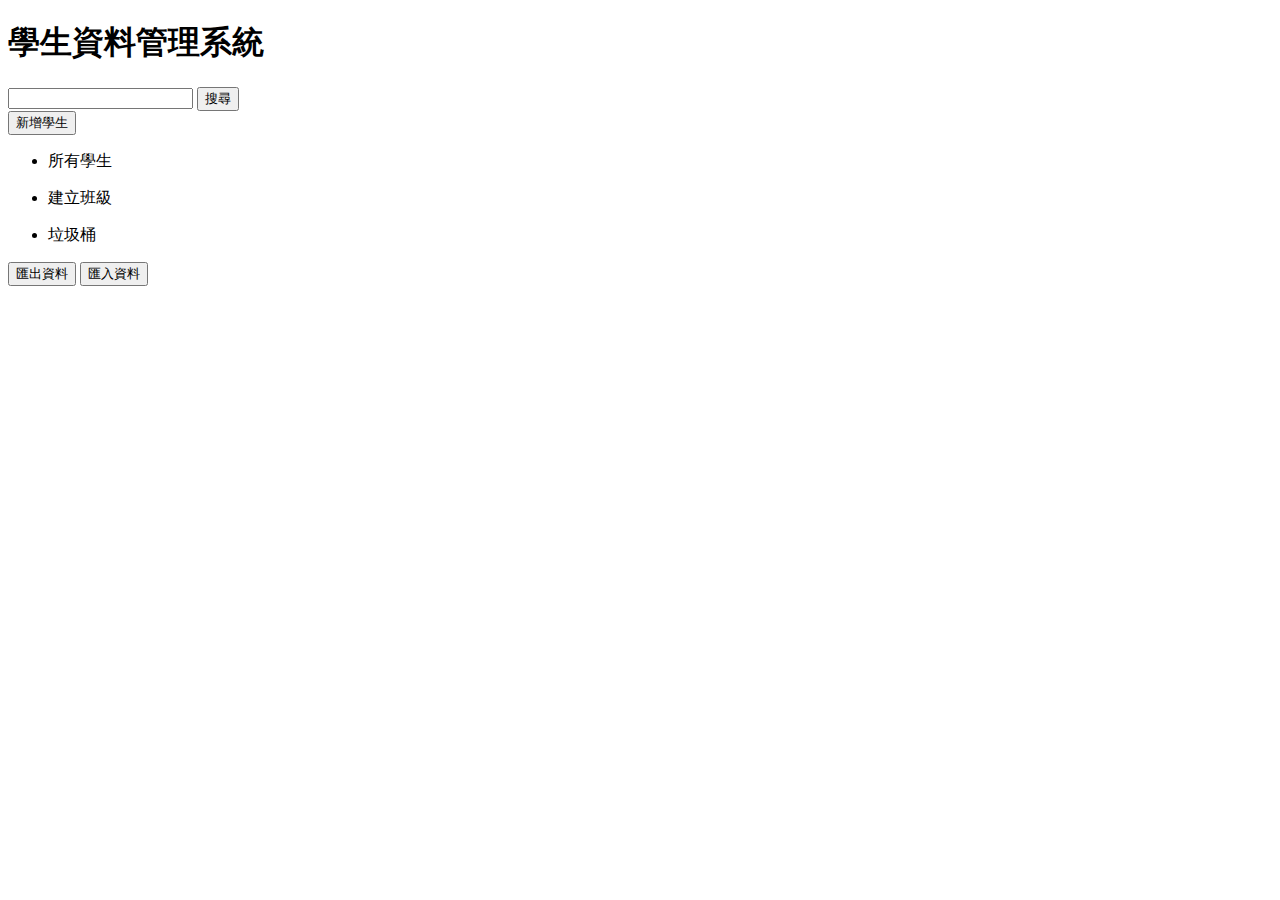
<file: 52_E/index.html>
<!DOCTYPE html>
<html lang="en">
<head>
    <meta charset="UTF-8">
    <meta http-equiv="X-UA-Compatible" content="IE=edge">
    <meta name="viewport" content="width=device-width, initial-scale=1.0">
    <script src="src/jquery-3.6.4.min.js"></script>
    <script src="src/jquery-ui.js"></script>
    <link rel="stylesheet" href="src/jquery-ui.css">
    <title>Document</title>
</head>
<style>
    .ava{
        height: 100px;
        width: 100px;
    }
</style>
<body>
    <header id="header">
        <h1 id="LOGO">學生資料管理系統</h1>
        <form id="searchForm">
            <input type="text" name="search">
            <button type="button">搜尋</button>
        </form>
    </header>
    <aside id="aside">
        <button id="addStudent">新增學生</button>
        <ul id="studentList" class="list">
            <li class="item">所有學生<span class="num"></span></li>
        </ul>
        <ul id="classList" class="list">
            <li id="addClass" class="item">建立班級</li>
        </ul>
        <ul id="trash" class="list">
            <li class="item">垃圾桶</li>
        </ul>
        <button id="export_data">匯出資料</button>
        <button id="import_data">匯入資料</button>
    </aside>
    <main id="main"></main>
    <div id="dialog"></div>
    <script src="src/database.js"></script>
    <script src="src/classs.js"></script>
    <script src="src/student.js"></script>
    <script src="src/all.js"></script>
    
</body>
<script>
    basicdata();
    function basicdata(){
        let school=new School;
        school.allschooldata(function(e){
            $("#classList .cls").remove();
            for(let i=0;i<e.length;i++){
                $("#classList").prepend(`
                    <li class="item cls">${e[i].class}<span class="num"></span></li>
                `);
            }

        });
    }
        
</script>
</html>
</file>
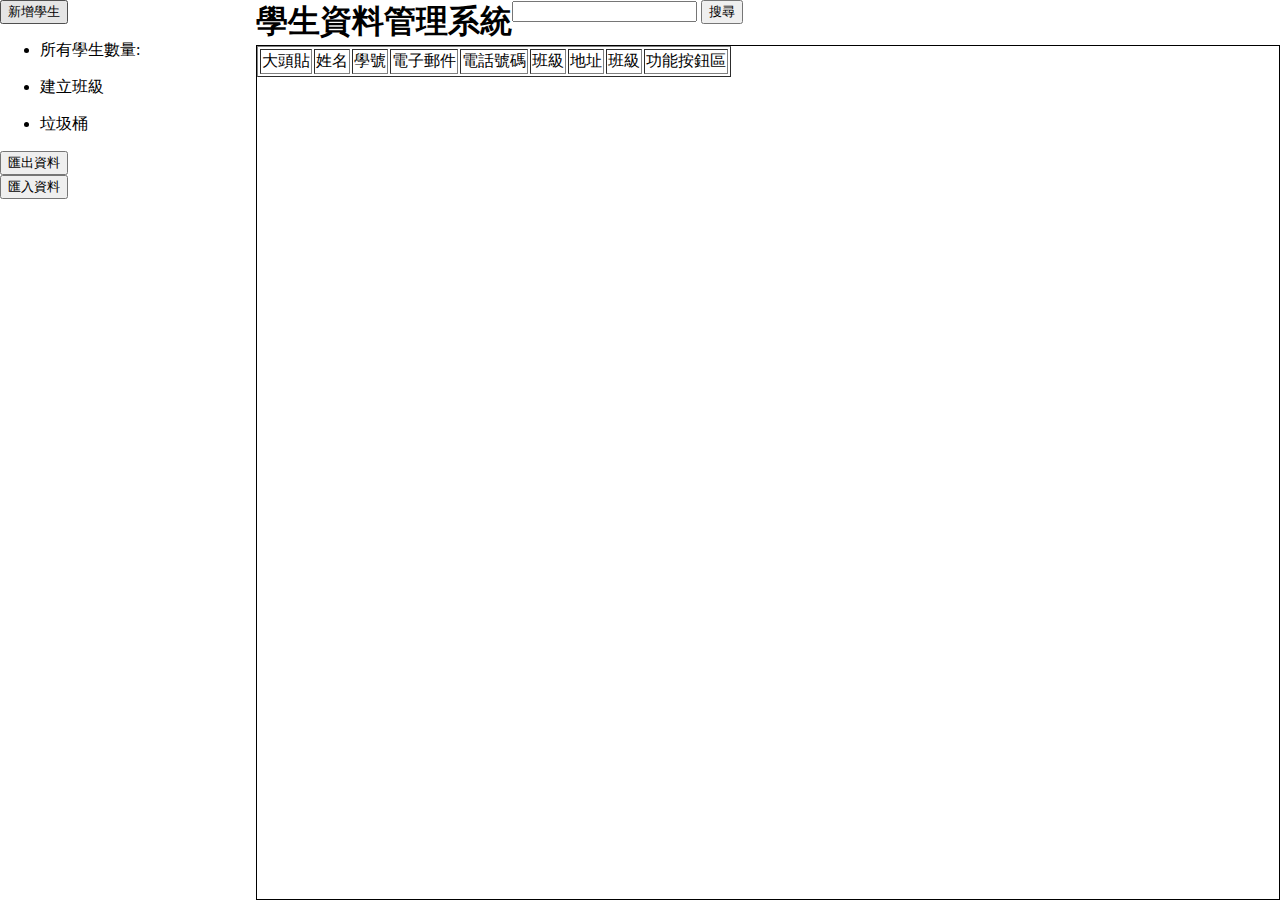
<file: TeskE/index.html>
<!DOCTYPE html>
<html lang="en">

<head>
  <meta charset="UTF-8">
  <meta http-equiv="X-UA-Compatible" content="IE=edge">
  <meta name="viewport" content="width=device-width, initial-scale=1.0">
  <script src="jquery-3.5.1.min.js"></script>
  <link rel="stylesheet" href="jquery-ui.min.css">
  <link rel="stylesheet" href="index.css">
  <script src="jquery-ui.js"></script>
  <title>Document</title>
</head>

<body>
  <div id="all">
    <div id="header">
      <h1 id="LOGO">
        學生資料管理系統
      </h1>
      <form id="searchForm">
        <input type="text" name="search">
        <button type="submit" id="search">搜尋</button>
      </form>
    </div>
    <div id="aside">
      <button id="addStudent" onclick="dialog_fun('addStudent')">新增學生</button>
      <ul id="studentList" class="list">
        <li class="item">所有學生數量: <span class="num"></span></li>
      </ul>
      <ul id="classList" class="list">
        <li id="addClass" class="item" onclick="dialog_fun('addclass')">建立班級</li>
      </ul>
      <ul id="trash" class="list">
        <li>垃圾桶</li>
      </ul>
      <button id="export_data">匯出資料</button><br>
      <button id="import_data">匯入資料</button><br>
    </div>
    <div id="main">

    </div>
  </div>

  <script src="index.js"></script>
</body>
<script>
  main_showhat('class');
  main_showhat('student');

  let school1 = window.indexedDB.open('school', 1);
  school.onsuccess = function (event) {
    let db1 = event.target.result;
    let tra_students1 = db1.transaction("student", "readonly");
    let students1 = tra_students1.objectStore("student");
    let index1 = students1.index("classname");
    let students_count1 = index1.count();
    students_count1.onsuccess = function (event) {
      $(".num").text(students_count1.result);
    }
  }

  function addElement(text) {
    if (text == "email") {
      $(".upl_email").append(`
        <div class="upl_the_email">
          <input type="email" required placeholder="電子郵件" name="email[]" class="email"><button type="button" onclick="removeElement($(this)[0],'email')">移除</button><br>
        </div>
      `);
    } else if (text == "phone") {
      $(".upl_phone").append(`
        <div class="upl_the_phone">
          <input type="tel" required placeholder="電話" name="phone[]" class="phone"><button type="button" onclick="removeElement($(this)[0],'phone')">移除</button><br>
        </div>
      `);
    }
  }

  function removeElement(which, text) {
    if (text == "email") {
      if ($(".upl_the_email").length != 1) {
        which.parentElement.remove()
      }
    } else if (text == "phone") {
      if ($(".upl_the_phone").length != 1) {
        which.parentElement.remove()
      }
    }
  }

  function dialog_fun(textt) {
    $(".current").hide();
    $("#dialog").remove();
    if (textt == 'addclass') {
      $("#main").append(`
        <div id="dialog">
          <h2 class="title">建立班級</h2>
          <form class="newClass">
            <input type="text" placeholder="班級名稱" required name="name" class="classname"><br>
            <button type="button" onclick="$('#dialog').remove(),$('.current').show();">取消</button>
            <button type="submit" id="save_newClass">儲存</button>
          </form>
        </div>
      `);
    }
    else if (textt == 'addStudent') {
      $("#main").append(`
        <div id="dialog">
          <h2 class="title">建立學生</h2>
          <form class="newStudent">
            <img alt="none" class="avatar_preview"><br>
            <input type="file" required id="upl_avatar" class="avatar" accept="image/jpeg,image/png"><br>
            <input type="text" required placeholder="姓氏" name="last_name" class="last_name"><br>
            <input type="text" required placeholder="名字" name="first_name" class="first_name"><br>

            <div class="upl_email">
              <button type='button' onclick="addElement('email')">新增email</button>
              <div class="upl_the_email">
                <input type="email" required placeholder="電子郵件" name="email[]" class="email"><button type="button" onclick="removeElement($(this)[0],'email')">移除</button><br>
              </div>
            </div>
            
            <div class="upl_phone">
              <button type='button' onclick="addElement('phone')">新增phone</button>
              <div class="upl_the_phone">
                <input type="tel" required placeholder="電話" name="phone[]" class="phone"><button type="button" onclick="removeElement($(this)[0],'phone')">移除</button><br>
              </div>
            </div>

            <input type="text" required placeholder="地址" name="address" class="address"><br>
            <select required name="class" class="show_all_class"></select><br>
            <textarea name="note" class="note"></textarea><br>
            <button type="button" required onclick="$('#dialog').remove(),$('.current').show();">取消</button>
            <button type="submit" required id="save_newStudent">儲存</button>
          </form>
        </div>
      `);
      let school = window.indexedDB.open('school', 1);
      school.onsuccess = function (event) {
        let db = event.target.result;
        let transaction = db.transaction("class", "readonly");
        let store = transaction.objectStore("class");
        let data = store.getAll();
        data.onsuccess = function (event) {
          for (let i = 0; i < data.result.length; i++) {
            let classname = data.result[i];
            $(".show_all_class").append(`
              <option value="${classname.classname}">${classname.classname}</option>
            `);
          }
        }
      }
    }

  }

  function classcurrent(textt) {
    $(".current").remove();
    $("#main").append(`
        <table class="current studentform" border="1">
          <tr>
            <td>大頭貼</td>
            <td>姓名</td>
            <td>學號</td>
            <td>電子郵件</td>
            <td>電話號碼</td>
            <td>班級</td>
            <td>地址</td>
            <td>班級</td>
            <td>功能按鈕區</td>
          </tr>
        </table>
      `);
    let school = window.indexedDB.open('school', 1);
    school.onsuccess = function (event) {
      let db = event.target.result;
      let transaction = db.transaction("student", "readonly");
      let store = transaction.objectStore("student");
      let index = store.index("classname");
      let data = index.openCursor(IDBKeyRange.only(textt));
      data.onsuccess = function (event) {
        console.log(eve)
        // for (let i = 0; i < data.result.length; i++) {
        //   $(".studentform").append(`
        //     <tr>
        //       <td><img src=${data.result[i].avatar}></td>
        //       <td>${data.result[i].first_name} ${data.result[i].last_name}</td>
        //       <td></td>
        //       <td>${data.result[i].email}</td>
        //       <td>${data.result[i].phone}</td>
        //       <td>${data.result[i].classname}</td>
        //       <td>${data.result[i].address}</td>
        //         <td>功能按鈕區</td>
        //     </tr>
        //   `);
        // }
      }
    }
  }

  function main_showhat(textt) { //預設current
    if (textt == 'class') {
      $(".classs").remove();
      let school = window.indexedDB.open('school', 1);
      school.onsuccess = function (event) {

        let db = event.target.result;
        let transaction = db.transaction("class", "readonly");
        let store = transaction.objectStore("class");
        let data = store.getAll();
        data.onsuccess = function (event) {
          for (let i = 0; i < data.result.length; i++) {
            let classname = data.result[i];
            $("#classList").append(`
              <li class="item classs class_${classname.classname}" onclick="classcurrent('${classname.classname}')">${classname.classname}</li>
            `);
            let tra_students = db.transaction("student", "readonly");
            let students = tra_students.objectStore("student");
            let index = students.index("classname");
            let students_count = index.count(classname.classname);
            students_count.onsuccess = function (event) {
              $(".class_" + classname.classname).append(`
                <span style="margin-left:20px"> ${students_count.result}</span>
              `);
            }
          }
        }
      }
    } else if (textt == 'student') {
      $(".current").remove();
      $("#main").append(`
        <table class="current studentform" border="1">
          <tr>
            <td>大頭貼</td>
            <td>姓名</td>
            <td>學號</td>
            <td>電子郵件</td>
            <td>電話號碼</td>
            <td>班級</td>
            <td>地址</td>
            <td>班級</td>
            <td>功能按鈕區</td>
          </tr>
        </table>
      `);
      let school = window.indexedDB.open('school', 1);
      school.onsuccess = function (event) {
        let db = event.target.result;
        let transaction = db.transaction("student", "readonly");
        let store = transaction.objectStore("student");
        let data = store.getAll();
        data.onsuccess = function (event) {
          for (let i = 0; i < data.result.length; i++) {
            $(".studentform").append(`
              <tr>
                <td><img src=${data.result[i].avatar}></td>
                <td>${data.result[i].first_name} ${data.result[i].last_name}</td>
                <td></td>
                <td>${data.result[i].email}</td>
                <td>${data.result[i].phone}</td>
                <td>${data.result[i].classname}</td>
                <td>${data.result[i].address}</td>
                <td>功能按鈕區</td>
            </tr>
            `);
          }
        }
      }
    } else {

    }
  }

  $(document).on('change', "#upl_avatar", function (e) {
    let canvas = document.createElement("canvas");
    canvas.height = 120;
    canvas.width = 120;
    let ctx = canvas.getContext('2d');
    let file = e.target.files[0];
    let img = new Image;
    let img_b64;
    img.src = 'img/' + file.name;
    img.onload = function () {
      ctx.drawImage(img, 0, 0, 120, 120);
      img_b64 = canvas.toDataURL("image/jpeg");
      $(".avatar_preview").attr('src', img_b64);
    };
  });

  $(document).on('click', "#save_newStudent", function (event) {

    let emails = "";
    for (let i = 0; i < $(".email").length; i++) {
      if (!emails.includes($(".email")[i].value)) {
        emails += $(".email")[i].value;
        emails += ";";
      }
    }
    let phones = "";
    for (let i = 0; i < $(".email").length; i++) {
      if (!phones.includes($(".email")[i].value)) {
        phones += $(".email")[i].value;
        phones += ";";
      }
    }
    if (!$(".newStudent")[0].checkValidity()) {
      $(".newStudent")[0].checkValidity();
      return;
    }

    event.preventDefault();
    let school = window.indexedDB.open('school', 1);
    school.onsuccess = function (event) {


      let db = event.target.result;
      let transaction = db.transaction("student", "readwrite");
      let store = transaction.objectStore("student");
      let data = {
        avatar: $(".avatar_preview").attr('src'),
        last_name: $(".last_name").val(),
        first_name: $(".first_name").val(),
        address: $(".address").val(),
        classname: $(".show_all_class").val(),
        note: $(".note").val(),
        email: emails,
        phone: phones
      };
      store.put(data);
      store.onsuccess = function (e) {
      };
      store.onerror = function (event) {

      };
      $('#dialog').remove();
      main_showhat('class');
      main_showhat('student');
      $(".current").show();
    }
    school.onerror = function (e) {

    }
  });

  $(document).on('click', "#save_newClass", function (event) {
    if (!$(".newClass")[0].checkValidity()) {
      $(".newClass")[0].checkValidity();
      // event.preventDefault();
      return;
    }
    event.preventDefault();
    let school = window.indexedDB.open('school', 1);
    school.onsuccess = function (event) {
      let db = event.target.result;
      let transaction = db.transaction("class", "readwrite");
      let store = transaction.objectStore("class");
      let data = {
        classname: $(".classname").val(),
      };
      store.put(data);
      store.onsuccess = function () {
      };
      store.onerror = function (event) {
      };
      main_showhat('class');
      $('#dialog').remove();
      $(".current").show();
    };
  });

</script>

</html>
</file>
<file: TeskE/index.css>
body{
  margin: 0;
}

#all{
  height: 100vh;
  width: 100vw;
  display: grid;
  grid-template-columns: 0.2fr 0.8fr;
  grid-template-rows:0.05fr 0.95fr;
}

#header{
  grid-area: 1/2/2/3;
  display: flex;
}

#LOGO{
  margin: 0;
}

#aside{
  grid-area: 1/1/3/2;
}

#main{
  grid-area: 2/2/3/3;
  border: 1px solid black;
  overflow: auto;
}

#dialog{
  height: auto;
  width: auto;
  border: 1px solid black;
  position: absolute;
  z-index: 100000;
}
</file>
